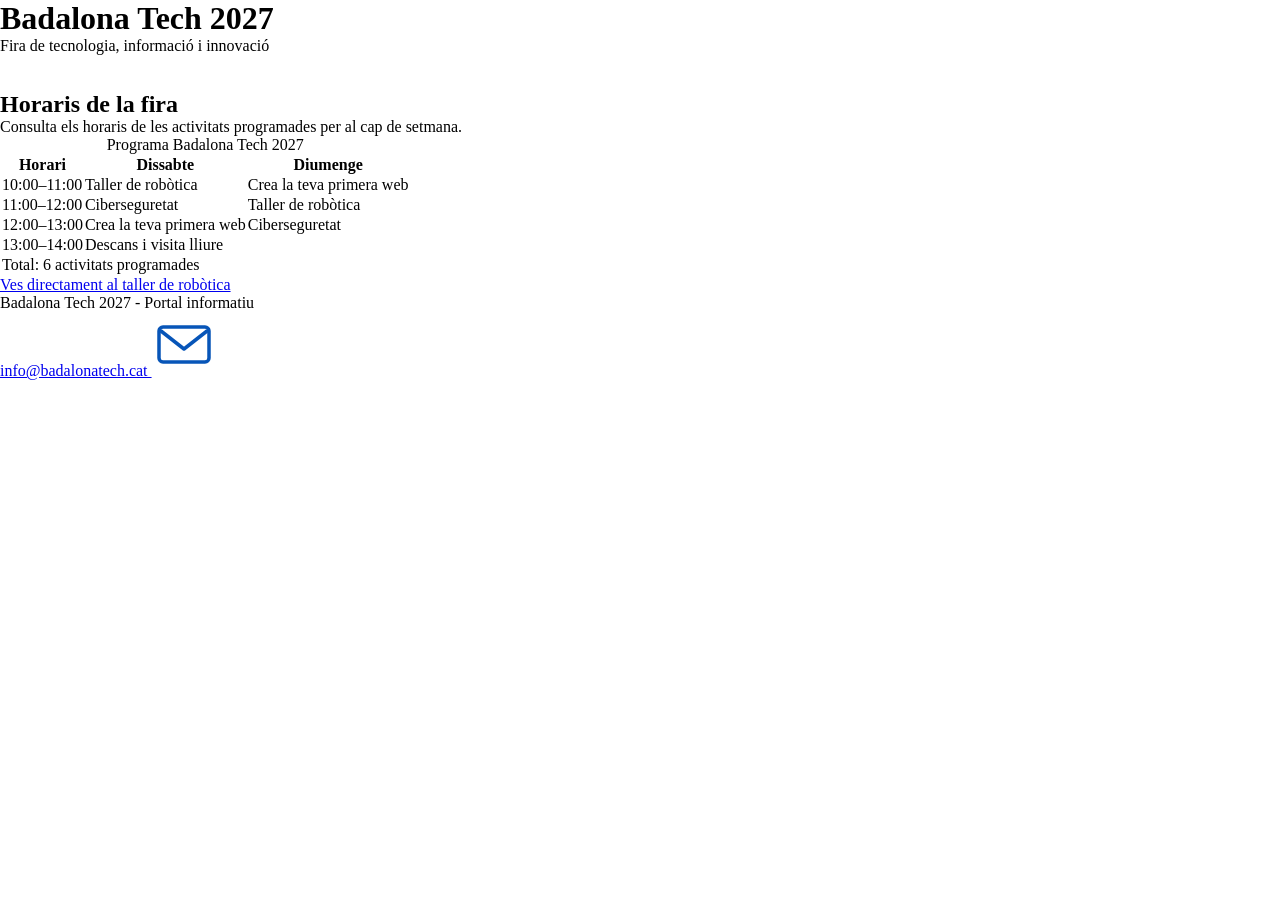
<file: index.html>
<!DOCTYPE html>
<html lang="ca">
<head>
    <meta charset="UTF-8">
    <meta name="viewport" content="width=device-width, initial-scale=1.0">
    <title>Badalona Tech 2027 - Horaris</title>
    <link rel="stylesheet" href="css/style.css">
</head>
<body>

    <header>
        <h1>Badalona Tech 2027</h1>
        <p>Fira de tecnologia, informació i innovació</p>
    </header>

    <nav>
        <a href="index.html">Inici</a>
        <a href="activitats.html">Activitats</a>
        <a href="horaris.html">Horaris</a>
        <a href="inscripcio.html">Inscripció</a>
    </nav>

    <main>

        <h2>Horaris de la fira</h2>

        <p>
            Consulta els horaris de les activitats programades
            per al cap de setmana.
        </p>

        <table>

            <caption>Programa Badalona Tech 2027</caption>

            <thead>
                <tr>
                    <th>Horari</th>
                    <th>Dissabte</th>
                    <th>Diumenge</th>
                </tr>
            </thead>

            <tbody>
                <tr>
                    <td>10:00–11:00</td>
                    <td>Taller de robòtica</td>
                    <td>Crea la teva primera web</td>
                </tr>

                <tr>
                    <td>11:00–12:00</td>
                    <td>Ciberseguretat</td>
                    <td>Taller de robòtica</td>
                </tr>

                <tr>
                    <td>12:00–13:00</td>
                    <td>Crea la teva primera web</td>
                    <td>Ciberseguretat</td>
                </tr>

                <tr>
                    <td>13:00–14:00</td>
                    <td colspan="2">Descans i visita lliure</td>
                </tr>
            </tbody>

            <tfoot>
                <tr>
                    <td colspan="3">Total: 6 activitats programades</td>
                </tr>
            </tfoot>

        </table>

        <p>
            <a href="activitats.html#robotica">
                Ves directament al taller de robòtica
            </a>
        </p>

    </main>

    <footer>
        <p>Badalona Tech 2027 - Portal informatiu</p>

        <p>
            <a href="mailto:info@badalonatech.cat">
                info@badalonatech.cat
            </a>
            <img src="images/correu.svg" alt="Logo del correu">
        </p>
    </footer>

</body>
</html>
</file>
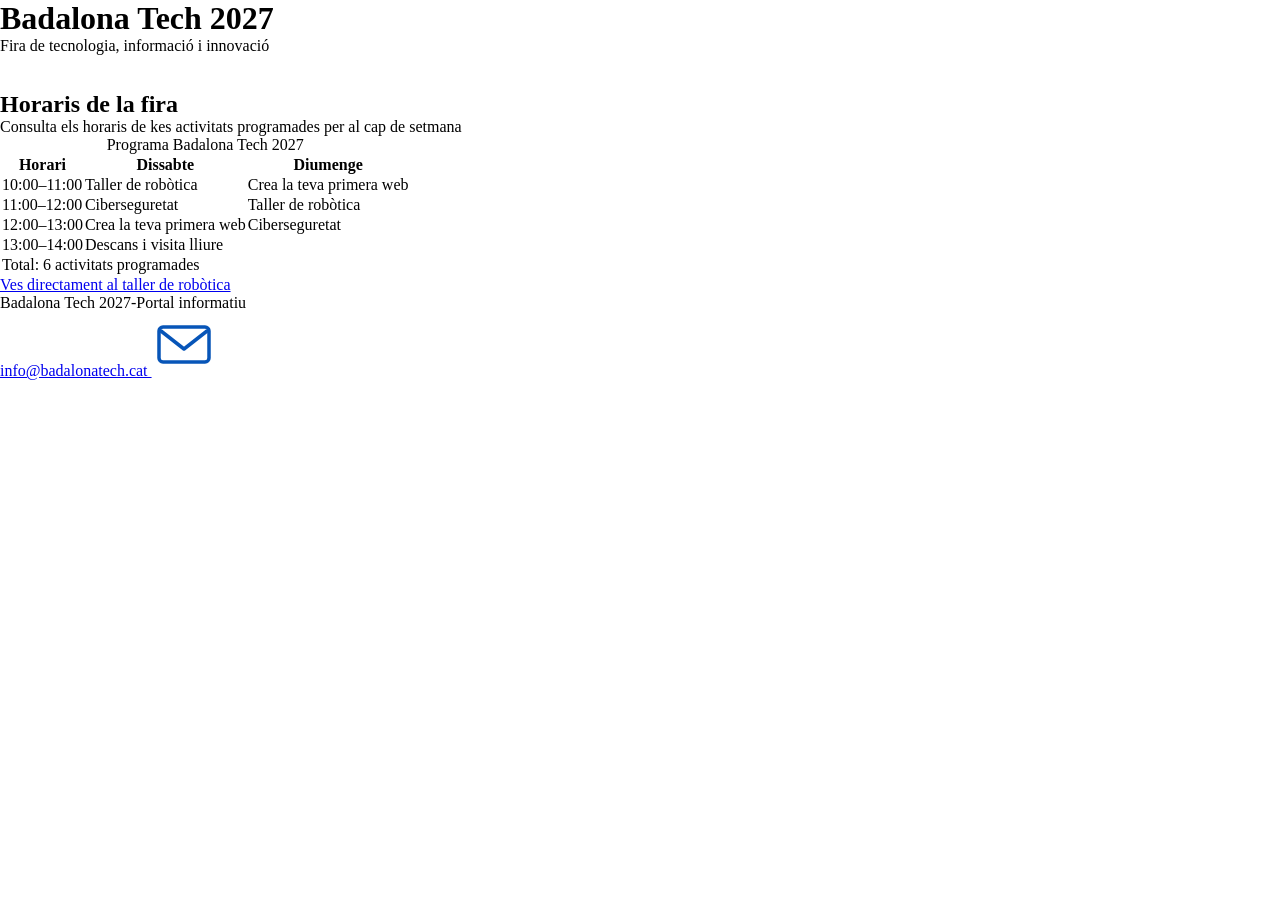
<file: horaris.html>
<!DOCTYPE html>
<html lang="es">
<head>
    <meta charset="UTF-8">
    <meta name="viewport" content="width=device-width, initial-scale=1.0">
    <title>Badalona Tech 2027 - Horaris</title>
    <link rel="stylesheet" href="css/style.css">
</head>
<body>

    <header>
        <h1>Badalona Tech 2027</h1>
        <p>Fira de tecnologia, informació i innovació</p>
    </header>

    <nav>
        <a href="index.html">Inici</a>
        <a href="activitats.html">Activitats</a>
        <a href="horaris.html">Horaris</a>
        <a href="inscripcio.html">Inscripció</a>
    </nav>

    <main>

        <h2>Horaris de la fira</h2>
        <p>Consulta els horaris de kes activitats programades per al cap de setmana</p>

        <table>

            <caption>Programa Badalona Tech 2027</caption>

            <thead>
                <tr>
                    <th>Horari</th>
                    <th>Dissabte</th>
                    <th>Diumenge</th>
                </tr>
            </thead>

            <tbody>
                <tr>
                    <td>10:00–11:00</td>
                    <td>Taller de robòtica</td>
                    <td>Crea la teva primera web</td>
                </tr>

                <tr>
                    <td>11:00–12:00</td>
                    <td>Ciberseguretat</td>
                    <td>Taller de robòtica</td>
                </tr>

                <tr>
                    <td>12:00–13:00</td>
                    <td>Crea la teva primera web</td>
                    <td>Ciberseguretat</td>
                </tr>

                <tr>
                    <td>13:00–14:00</td>
                    <td colspan="2">Descans i visita lliure</td>
                </tr>
            </tbody>

            <tfoot>
                <tr>
                    <td colspan="3">Total: 6 activitats programades</td>
                </tr>
            </tfoot>

        </table>

        <p>
            <a href="activitats.html#robotica">
                Ves directament al taller de robòtica
            </a>
        </p>

    </main>

    <footer>
        <p>Badalona Tech 2027-Portal informatiu</p>
        <p>
            <a href="mailto:info@badalonatech.cat">
                info@badalonatech.cat
            </a> <span><img src="/images/correu.svg" alt=""></span>
        </p>
    </footer>

</body>
</html>
</file>
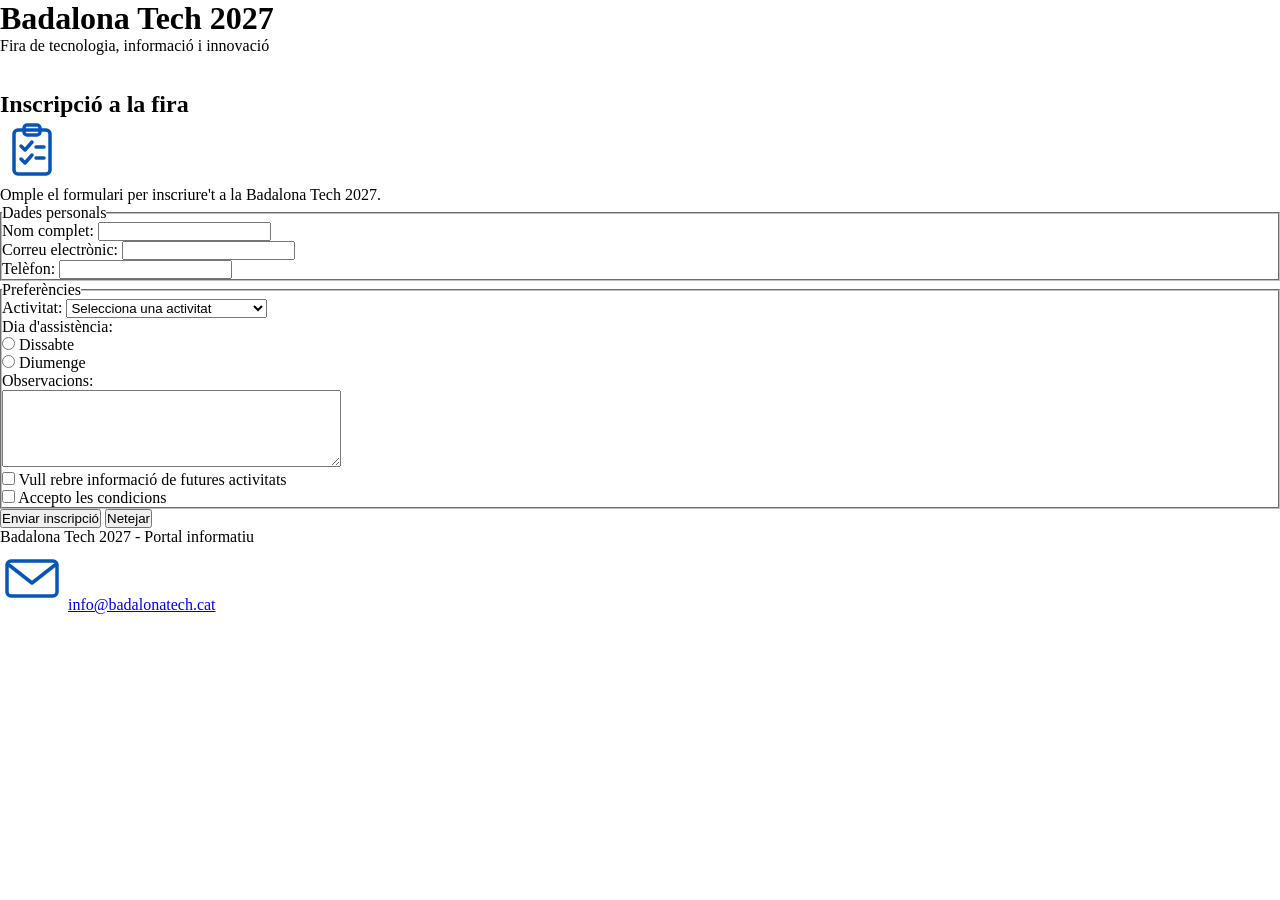
<file: inscripcio.html>
<!DOCTYPE html>
<html lang="ca">
<head>
    <meta charset="UTF-8">
    <meta name="viewport" content="width=device-width, initial-scale=1.0">
    <title>Badalona Tech 2027 - Inscripció</title>
    <link rel="stylesheet" href="css/style.css">
</head>
<body>

    <header>
        <h1>Badalona Tech 2027</h1>
        <p>Fira de tecnologia, informació i innovació</p>
    </header>

    <nav>
        <a href="index.html">Inici</a>
        <a href="activitats.html">Activitats</a>
        <a href="horaris.html">Horaris</a>
        <a href="inscripcio.html">Inscripció</a>
    </nav>

    <main>

        <h2>Inscripció a la fira</h2>
        <span><img src="images/clip.svg" alt="Logo clip"></span>

        <p>
            Omple el formulari per inscriure't a la
            Badalona Tech 2027.
        </p>

        <form action="#" method="post">

            <fieldset>

                <legend>Dades personals</legend>

                <p>
                    <label for="nom">Nom complet:</label>
                    <input type="text" id="nom" name="nom" required>
                </p>

                <p>
                    <label for="correu">Correu electrònic:</label>
                    <input type="email" id="correu" name="correu" required>
                </p>

                <p>
                    <label for="telefon">Telèfon:</label>
                    <input type="tel" id="telefon" name="telefon">
                </p>

            </fieldset>

            <fieldset>

                <legend>Preferències</legend>

                <p>
                    <label for="activitat">Activitat:</label>

                    <select id="activitat" name="activitat" required>

                        <option value="">Selecciona una activitat</option>

                        <option value="robotica">Taller de robòtica</option>

                        <option value="ciberseguretat">Introducció a la ciberseguretat</option>

                        <option value="web">Crea la teva primera web</option>

                    </select>
                </p>

                <p>Dia d'assistència:</p>

                <p>
                    <input type="radio" id="dissabte" name="dia" value="dissabte" required>
                    <label for="dissabte">Dissabte</label>
                </p>

                <p>
                    <input type="radio" id="diumenge" name="dia" value="diumenge">
                    <label for="diumenge">Diumenge</label>
                </p>

                <p>
                    <label for="observacions">Observacions:</label>
                </p>

                <p>
                    <textarea id="observacions" name="observacions" rows="5" cols="40"></textarea>
                </p>

                <p>
                    <input type="checkbox" id="informacio" name="informacio">
                    <label for="informacio">Vull rebre informació de futures activitats</label>
                </p>

                <p>
                    <input type="checkbox" id="condicions" name="condicions" required>
                    <label for="condicions">Accepto les condicions</label>
                </p>

            </fieldset>

            <p>
                <input type="submit" value="Enviar inscripció">
                <input type="reset" value="Netejar">
            </p>

        </form>

    </main>

    <footer>
        <p>Badalona Tech 2027 - Portal informatiu</p>

        <p>
            <img src="images/correu.svg" alt="Logo del correu">
            <a href="mailto:info@badalonatech.cat">
                info@badalonatech.cat
            </a>
        </p>
    </footer>

</body>
</html>
</file>
<file: css/style.css>
* {
    margin: 0;
    padding: 0;
    box-sizing: border-box;
    @media screen {
        
    }
}

.capcalera {
    background: linear-gradient(90deg, #06417f, #0754a0);
    color: white;
    display: flex;
    align-items: center;
    padding: 10px 35px;
    gap: 15px;
    font-family: Arial, sans-serif;
}

.logo {
    font-size: 40px;
}

.separador {
    height: 45px;
    width: 2px;
    background-color: #8bb3d9;
}

.titol {
    flex: 1;
}

.titol h1 {
    font-size: 21px;
    margin-bottom: 3px;
}

.titol p {
    font-size: 13px;
}

nav {
    display: flex;
    align-items: center;
    gap: 8px;
}

nav a {
    color: white;
    text-decoration: none;
    font-size: 13px;
    padding: 10px 14px;
    border-radius: 6px;
}

nav a.actiu {
    background-color: #2196ed;
}
/*cabecera*/
</file>
